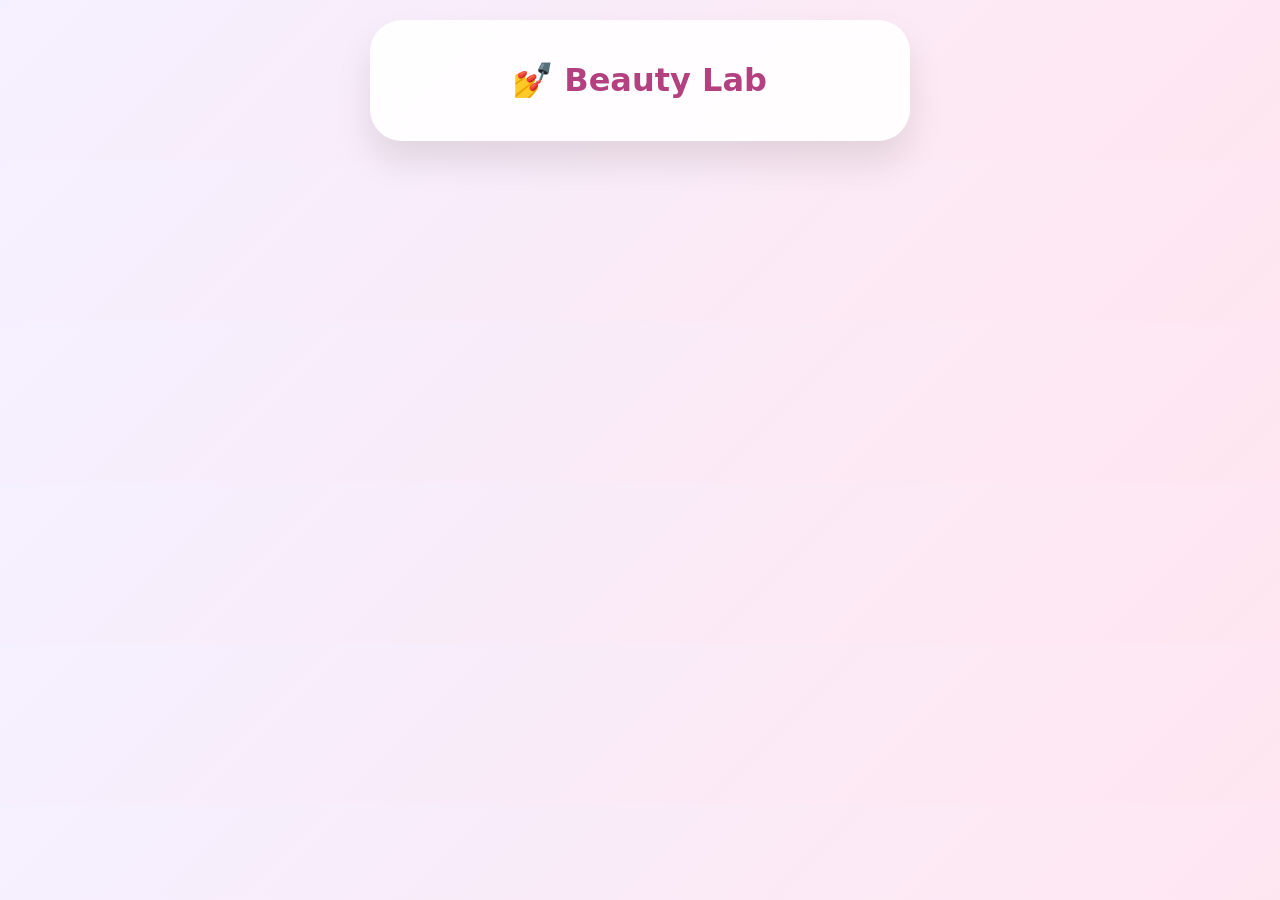
<file: frontend/index.html>
<!DOCTYPE html>
<html lang="uz">
<head>
    <meta charset="UTF-8">
    <meta name="viewport" content="width=device-width, initial-scale=1.0, user-scalable=no">
    <title>Beauty Lab Bron</title>
    <link rel="stylesheet" href="style.css">
    <script src="https://telegram.org/js/telegram-web-app.js"></script>
</head>
<body>
    <div class="container">
        <h1>💅 Beauty Lab</h1>
        <div class="service-list" id="service-list">
            <!-- Dinamik yuklanadi -->
        </div>
        <div class="booking-form" id="booking-form" style="display:none;">
            <h2>Bron qilish</h2>
            <select id="master-select"></select>
            <input type="datetime-local" id="datetime">
            <button id="confirm-booking">Tasdiqlash</button>
        </div>
    </div>
    <script src="script.js"></script>
</body>
</html>
</file>
<file: frontend/style.css>
body {
    font-family: system-ui, -apple-system, 'Segoe UI', Roboto;
    background: linear-gradient(135deg, #f5f0ff, #ffe6f0);
    margin: 0;
    padding: 20px;
    animation: fadeIn 0.5s ease;
}
.container {
    max-width: 500px;
    margin: auto;
    background: rgba(255,255,255,0.9);
    border-radius: 32px;
    padding: 20px;
    box-shadow: 0 20px 35px rgba(0,0,0,0.1);
    backdrop-filter: blur(10px);
}
h1 {
    text-align: center;
    color: #b34180;
    animation: slideDown 0.6s;
}
.service-card {
    background: white;
    margin: 12px 0;
    padding: 16px;
    border-radius: 24px;
    display: flex;
    justify-content: space-between;
    box-shadow: 0 4px 12px rgba(0,0,0,0.05);
    transition: transform 0.2s, box-shadow 0.2s;
    cursor: pointer;
}
.service-card:hover {
    transform: translateY(-3px);
    box-shadow: 0 8px 20px rgba(0,0,0,0.1);
}
@keyframes fadeIn {
    from { opacity: 0; }
    to { opacity: 1; }
}
@keyframes slideDown {
    from { transform: translateY(-20px); opacity: 0; }
    to { transform: translateY(0); opacity: 1; }
}
button {
    background: #b34180;
    border: none;
    color: white;
    padding: 14px;
    border-radius: 40px;
    width: 100%;
    font-size: 16px;
    font-weight: bold;
    transition: 0.2s;
}
button:active {
    transform: scale(0.97);
}
</file>
